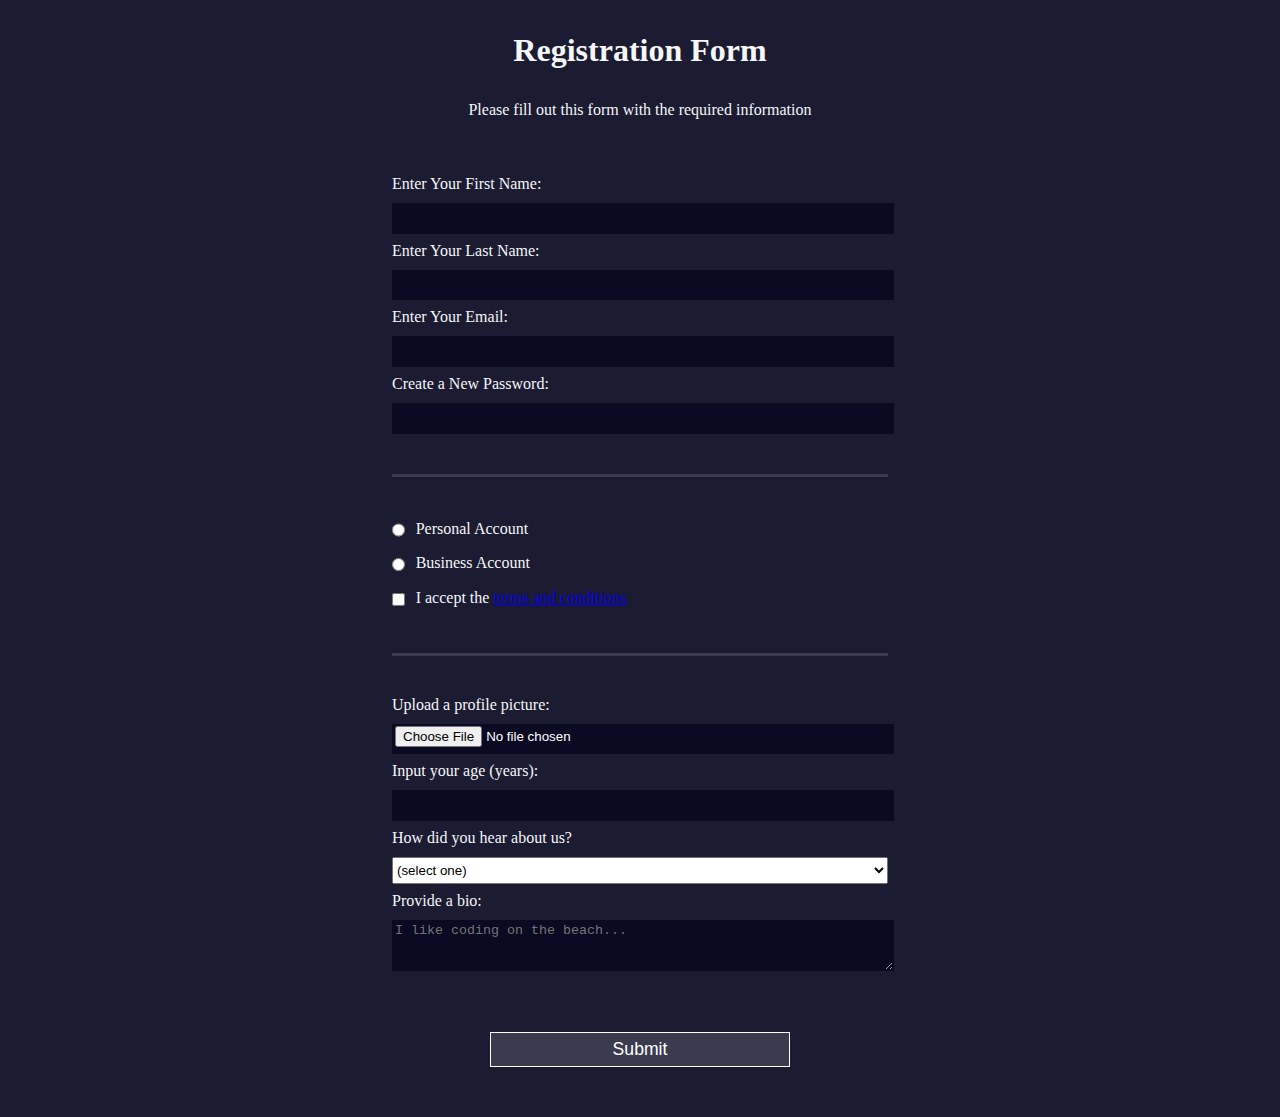
<file: REG_FORM/index.html>
<!DOCTYPE html>
<html>
  <head>
    <title>Registration Form</title>
	  <link rel="stylesheet" href="style.css">
  </head>
  <body>
    <h1>Registration Form</h1>
    <p>Please fill out this form with the required information</p>
    <form action='https://register-demo.freecodecamp.org' method="post">
      <fieldset>
        <label>Enter Your First Name: <input type="text" name="first-name" required /></label>
        <label>Enter Your Last Name: <input type="text" name="last-name" required /></label>
        <label>Enter Your Email: <input type="email" name="email" required /></label>
        <label>Create a New Password: <input type="password" name="password" pattern="[a-z0-5]{8,}" required /></label>
      </fieldset>
      <fieldset>
        <label><input type="radio" name="account-type" class="inline" /> Personal Account</label>
        <label><input type="radio" name="account-type" class="inline" /> Business Account</label>
        <label>
          <input type="checkbox" name="terms" class="inline" required /> I accept the <a href="https://www.freecodecamp.org/news/terms-of-service/">terms and conditions</a>
			  </label>
      </fieldset>
      <fieldset>
        <label>Upload a profile picture: <input type="file" name="file" /></label>
        <label>Input your age (years): <input type="number" name="age" min="13" max="120" />
			  </label>
        <label>How did you hear about us?
          <select name="referrer">
            <option value="">(select one)</option>
            <option value="1">freeCodeCamp News</option>
            <option value="2">freeCodeCamp YouTube Channel</option>
            <option value="3">freeCodeCamp Forum</option>
            <option value="4">Other</option>
          </select>
        </label>
        <label>Provide a bio:
          <textarea name="bio" rows="3" cols="30" placeholder="I like coding on the beach..."></textarea>
			  </label>
      </fieldset>
      <input type="submit" value="Submit" />
    </form>
  </body>
</html>
</file>
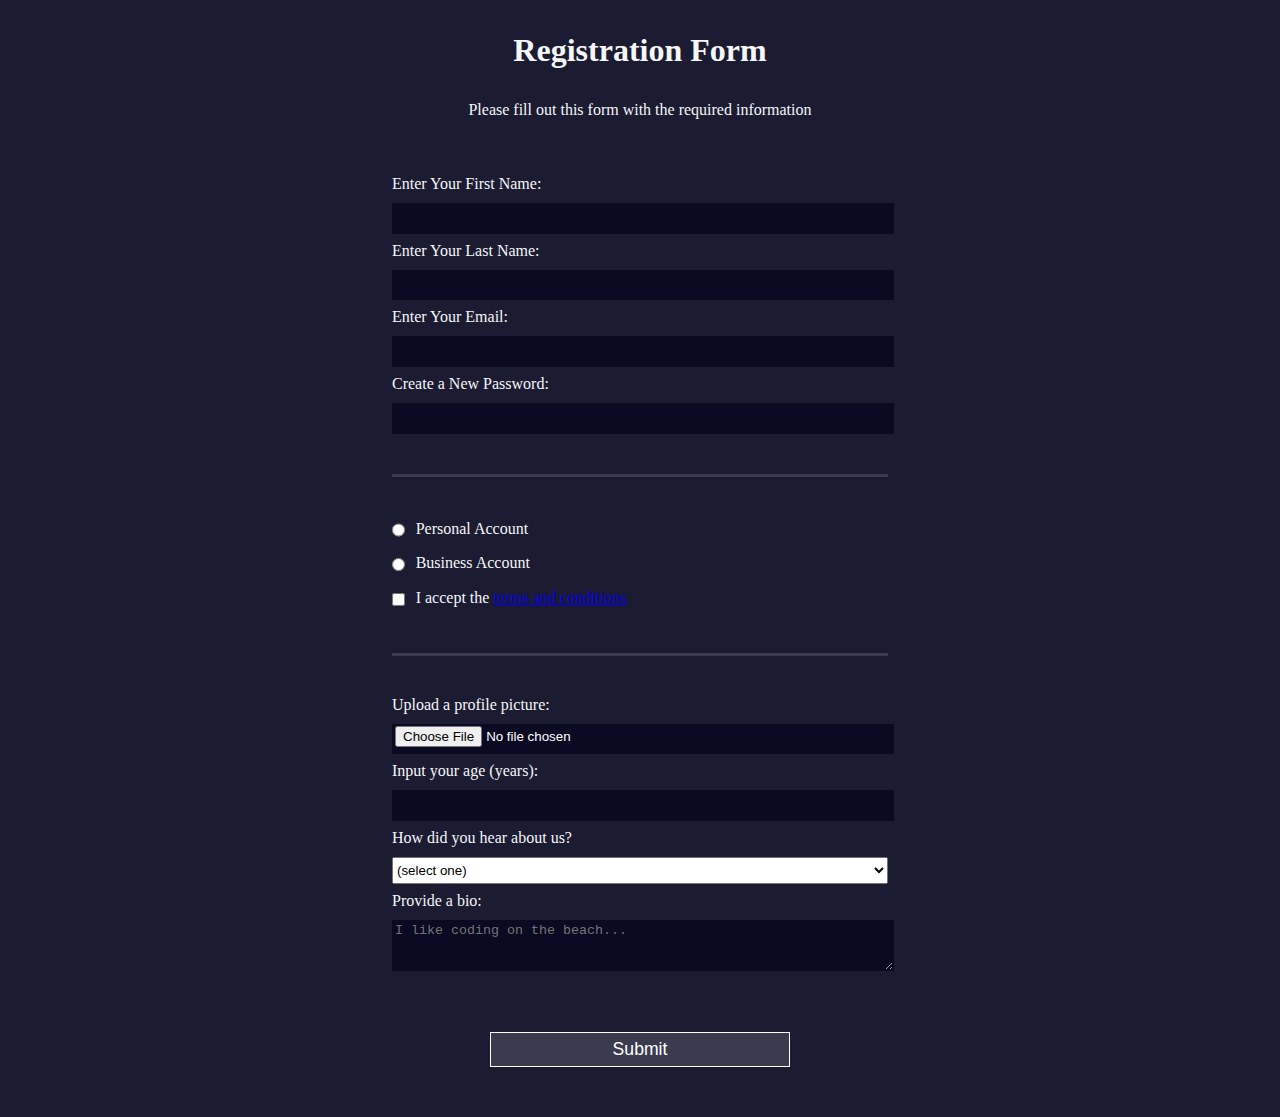
<file: CAMP/REG FORM/index.html>
<!DOCTYPE html>
<html>
  <head>
    <title>Registration Form</title>
	  <link rel="stylesheet" href="style.css" />
  </head>
  <body>
    <h1>Registration Form</h1>
    <p>Please fill out this form with the required information</p>
    <form action='https://register-demo.freecodecamp.org' method="post">
      <fieldset>
        <label>Enter Your First Name: <input type="text" name="first-name" required /></label>
        <label>Enter Your Last Name: <input type="text" name="last-name" required /></label>
        <label>Enter Your Email: <input type="email" name="email" required /></label>
        <label>Create a New Password: <input type="password" name="password" pattern="[a-z0-5]{8,}" required /></label>
      </fieldset>
      <fieldset>
        <label><input type="radio" name="account-type" class="inline" /> Personal Account</label>
        <label><input type="radio" name="account-type" class="inline" /> Business Account</label>
        <label>
          <input type="checkbox" name="terms" class="inline" required /> I accept the <a href="https://www.freecodecamp.org/news/terms-of-service/">terms and conditions</a>
			  </label>
      </fieldset>
      <fieldset>
        <label>Upload a profile picture: <input type="file" name="file" /></label>
        <label>Input your age (years): <input type="number" name="age" min="13" max="120" />
			  </label>
        <label>How did you hear about us?
          <select name="referrer">
            <option value="">(select one)</option>
            <option value="1">freeCodeCamp News</option>
            <option value="2">freeCodeCamp YouTube Channel</option>
            <option value="3">freeCodeCamp Forum</option>
            <option value="4">Other</option>
          </select>
        </label>
        <label>Provide a bio:
          <textarea name="bio" rows="3" cols="30" placeholder="I like coding on the beach..."></textarea>
			  </label>
      </fieldset>
      <input type="submit" value="Submit" />
    </form>
  </body>
</html>
</file>
<file: REG_FORM/style.css>
body {
    width: 100%;
    height: 100vh;
    margin: 0;
    background-color: #1b1b32;
      color: #f5f6f7;
    font-family: Tahoma;
      font-size: 16px;
}

  
  h1, p {
    margin: 1em auto;
    text-align: center;
  }
  
  form {
    width: 60vw;
      max-width: 500px;
      min-width: 300px;
      margin: 0 auto;
    padding-bottom: 2em;
  }
  
  fieldset {
    border: none;
    padding: 2rem 0;
    border-bottom: 3px solid #3b3b4f;
  }
  
  fieldset:last-of-type {
    border-bottom: none;
  }
  
  label {
    display: block;
      margin: 0.5rem 0;
  }
  
  input,
  textarea,
  select {
    margin: 10px 0 0 0;
      width: 100%;
    min-height: 2em;
  }
  
  input, textarea {
    background-color: #0a0a23;
    border: 1px solid #0a0a23;
    color: #ffffff;
  }
  
  .inline {
    width: unset;
    margin: 0 0.5em 0 0;
    vertical-align: middle;
  }
  
  input[type="submit"] {
    display: block;
    width: 60%;
    margin: 1em auto;
    height: 2em;
    font-size: 1.1rem;
    background-color: #3b3b4f;
    border-color: white;
    min-width: 300px;
  }
  
  input[type="file"] {
    padding: 1px 2px;
  }
</file>
<file: CAMP/REG FORM/style.css>
body {
    width: 100%;
    height: 100vh;
    margin: 0;
    background-color: #1b1b32;
      color: #f5f6f7;
    font-family: Tahoma;
      font-size: 16px;

  
  h1, p {
    margin: 1em auto;
    text-align: center;
  }
  
  form {
    width: 60vw;
      max-width: 500px;
      min-width: 300px;
      margin: 0 auto;
    padding-bottom: 2em;
  }
  
  fieldset {
    border: none;
    padding: 2rem 0;
    border-bottom: 3px solid #3b3b4f;
  }
  
  fieldset:last-of-type {
    border-bottom: none;
  }
  
  label {
    display: block;
      margin: 0.5rem 0;
  }
  
  input,
  textarea,
  select {
    margin: 10px 0 0 0;
      width: 100%;
    min-height: 2em;
  }
  
  input, textarea {
    background-color: #0a0a23;
    border: 1px solid #0a0a23;
    color: #ffffff;
  }
  
  .inline {
    width: unset;
    margin: 0 0.5em 0 0;
    vertical-align: middle;
  }
  
  input[type="submit"] {
    display: block;
    width: 60%;
    margin: 1em auto;
    height: 2em;
    font-size: 1.1rem;
    background-color: #3b3b4f;
    border-color: white;
    min-width: 300px;
  }
  
  input[type="file"] {
    padding: 1px 2px;
  }
</file>
